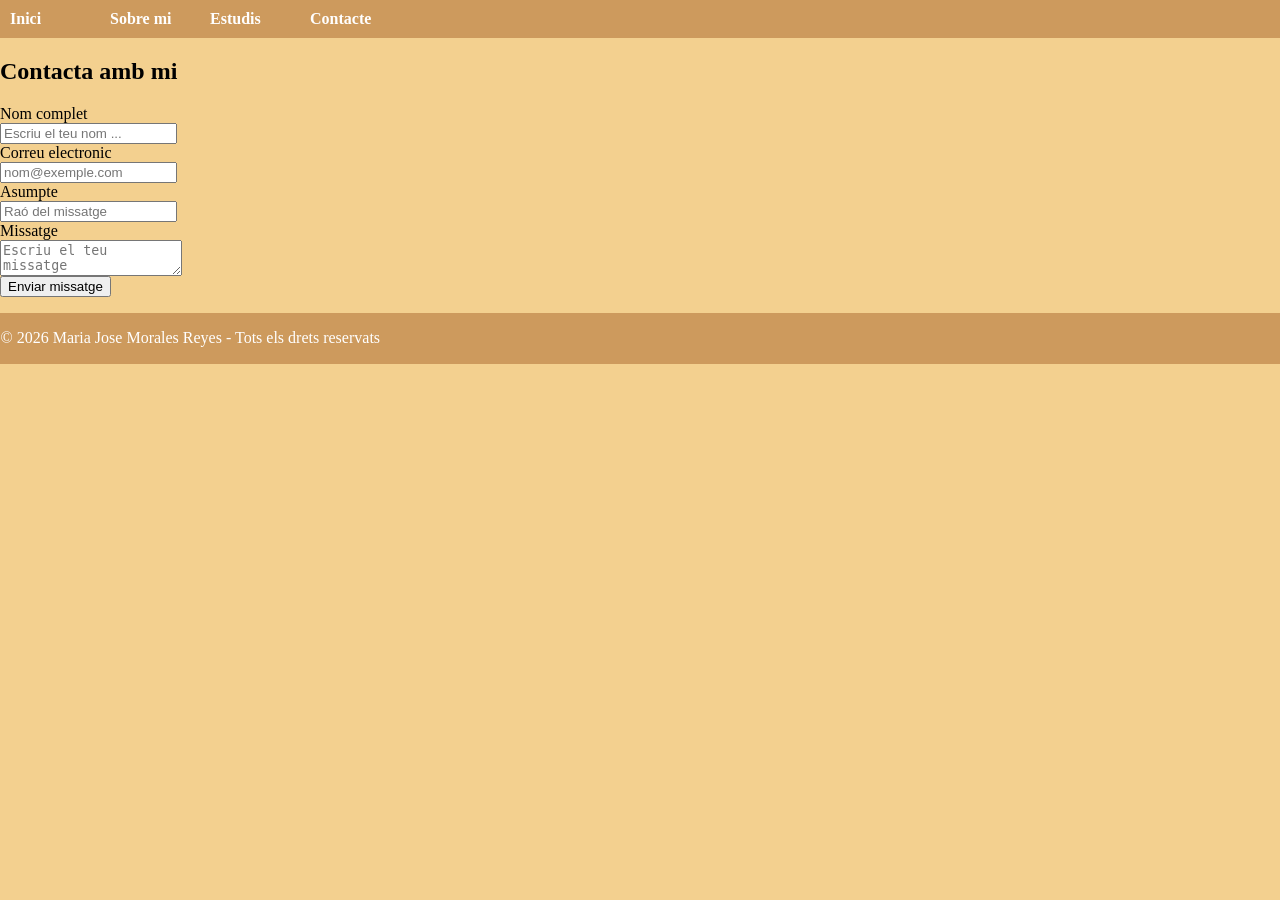
<file: pages/contacta.html>
<html lang="ca">

<head>
    <meta charset="UTF-8" />
    <meta name="viewport" content="width=device-width, initial-scale=1.0">
    <title>El meu portfolio</title>
    <link rel="stylesheet" href="../CSS/style.css">
</head>

<body>

    <header>
        <nav>
            <ul>
                <li><a href="../index.html">Inici</a></li>
                <li><a href="./sobre_mi.html">Sobre mi</a></li>
                <li><a href="./Estudis.html">Estudis</a></li>
                <li><a href="./contacta.html">Contacte </a></li>
            </ul>
            <h2>Contacta amb mi</h2>
        </nav>
    </header>


    <div class="contingut-principal">

        <form action="#" method="post">
            <label for="nom">Nom complet</label>
            <input type="text" id="nom" name="nom" placeholder="Escriu el teu nom ..."></input>

            <label for="email">Correu electronic</label>
            <input type="email" id="email" name="email" placeholder="nom@exemple.com">

            <label for="asumpte">Asumpte</label>
            <input type="text" id="asumpte" name="asumpte" placeholder="Raó del missatge">

            <label for="missatge">Missatge</label>
            <textarea id="missatge" name="missatge" placeholder="Escriu el teu missatge"></textarea>

            <button type="submit"> Enviar missatge</button>
        </form>

    </div>


    <footer>
        <p>&copy; 2026 Maria Jose Morales Reyes - Tots els drets reservats </p>
    </footer>

</body>

</html>
</file>
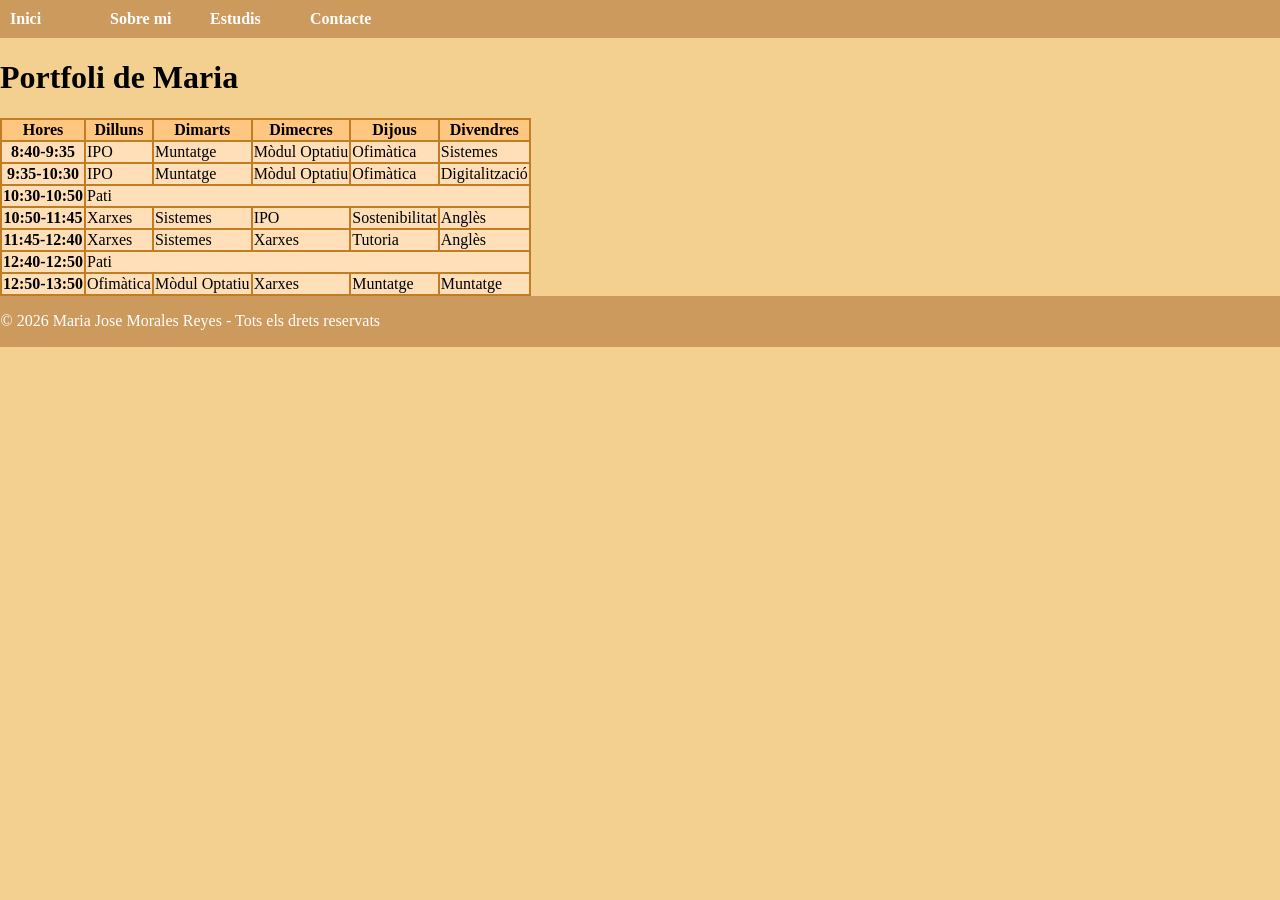
<file: pages/Estudis.html>
<!DOCTYPE html>
<html lang="ca">

<head>
	<meta charset="UTF-8">
	<meta name="viewpoint" content="width=device-width, initial-scale=1.8">
	<title> Portfoli de Maria </title>
	<link rel="stylesheet" href="../CSS/style.css">

<body>
	<header>
		<nav>
			<ul>
				<li><a href="../index.html">Inici</a></li>
				<li><a href="./sobre_mi.html">Sobre mi </a></li>
				<li><a href="./Estudis.html">Estudis</a></li>
                <li><a href="./contacta.html">Contacte </a></li>
			</ul>
		</nav>

		<h1>Portfoli de Maria</h1>
	</header>

<table>
    <thead>
        <tr>

            <th>Hores</th>
            <th>Dilluns</th>
            <th>Dimarts</th>
            <th>Dimecres</th>
            <th>Dijous</th>
            <th>Divendres</th>
        </tr>
    </thead>
    <tbody>
        <tr>
            <th>8:40-9:35</th>
            <td>IPO</td>
            <td>Muntatge </td>
            <td>Mòdul Optatiu</td>
            <td>Ofimàtica</td>
            <td>Sistemes</td>
        </tr>
        <tr>
            <th>9:35-10:30</th>
            <td>IPO</td>
            <td>Muntatge</td>
            <td>Mòdul Optatiu</td>
            <td>Ofimàtica</td>
            <td>Digitalització</td>
        </tr>
        <tr>
            <th>10:30-10:50</th>
            <td colspan="5"> Pati </td>
        <tr>
            <th>10:50-11:45</th>
            <td>Xarxes</td>
            <td>Sistemes</td>
            <td>IPO</td>
            <td>Sostenibilitat</td>
            <td>Anglès</td>
        </tr>
        <tr>
            <th>11:45-12:40</th>
            <td>Xarxes</td>
            <td>Sistemes</td>
            <td>Xarxes</td>
            <td>Tutoria</td>
            <td>Anglès</td>
        </tr>
        <tr>
            <th>12:40-12:50</th>
            <td colspan="5"> Pati </td>
        </tr>
        <tr>
         <th>12:50-13:50</th>
         
         <td>Ofimàtica</td>
         <td>Mòdul Optatiu</td>
         <td>Xarxes</td>
         <td>Muntatge</td>
         <td>Muntatge</td>
        </tr>
        <div class="contingut-ptincipal">

         </div>   
    </tbody>
</table>


<footer>
        <p>&copy; 2026 Maria Jose Morales Reyes - Tots els drets reservats </p>
    </footer>

</body>

</html>
</file>
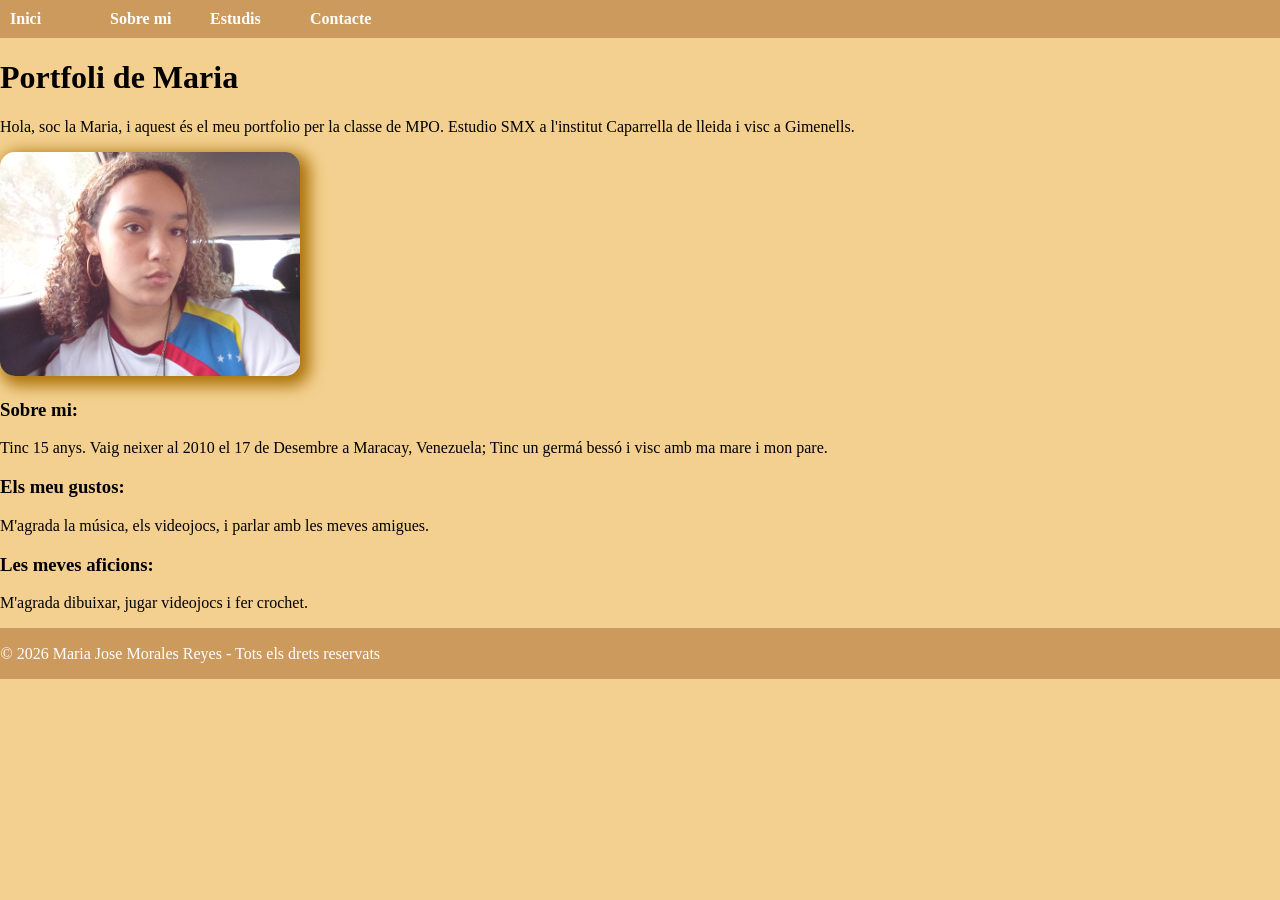
<file: pages/sobre_mi.html>
<!DOCTYPE html>
<html lang="ca">

<head>
	<meta charset="UTF-8">
	<meta name="viewpoint" content="width=device-width, initial-scale=1.8">
	<title> Portfoli de Maria </title>
	<link rel="stylesheet" href="../CSS/style.css">
</head>

<body>
	<header>
		<nav>
			<ul>
				<li><a href="../index.html">Inici</a></li>
				<li><a href="./sobre_mi.html">Sobre mi </a></li>
				<li><a href="./Estudis.html">Estudis</a></li>
				<li><a href="./contacta.html">Contacte </a></li>
			</ul>
		</nav>

		<h1>Portfoli de Maria</h1>
	</header>

	<div class="contingut-ptincipal">
		<p> Hola, soc la Maria, i aquest és el meu portfolio per la classe de MPO. Estudio SMX a l'institut Caparrella
			de
			lleida
			i visc a Gimenells. </p>

		<img src="../Imatges/foto.jpg" alt="Maria">

		<h3> Sobre mi: </h3>

		<p>Tinc 15 anys. Vaig neixer al 2010 el 17 de Desembre a Maracay, Venezuela; Tinc un germá bessó i visc amb ma
			mare
			i mon pare.</p>

		<h3> Els meu gustos: </h3>
		<p>M'agrada la música, els videojocs, i parlar amb les meves amigues.</p>
		<h3>Les meves aficions:</h3>
		<p>M'agrada dibuixar, jugar videojocs i fer crochet.</p>
	</div>

	<footer>
		<p>&copy; 2026 Maria Jose Morales Reyes - Tots els drets reservats </p>
	</footer>

</body>

</html>
</file>
<file: CSS/style.css>
body {
    margin: 0;
	background-color: #f3d08f;
}

img {
	border-radius: 15px;
	border: 5px rgb(224, 177, 105); 
	box-shadow: 5px 5px 15px 5px #ac740b;
	width: 300px
}

ul {
    margin: 0;
    padding: 10px;
    background-color: rgba(133, 53, 0, 0.349);
    overflow: hidden;
    list-style-type: none;
}

ul li {
    float: left;
    width: 100px;
}

ul li a {
    color: white;
    font-weight: bold;
    text-decoration: none;
}

footer{
    color: white;
    padding: 0.5px;
    background-color: rgba(133, 53, 0, 0.349);;
}

table{
    background-color: rgba(189, 115, 24, 0.897);
}  

thead{
   background-color: rgb(255, 198, 128);

} 

tbody{
background-color: rgb(255, 223, 184);
} 

form {
    width: 200px;
}
</file>
